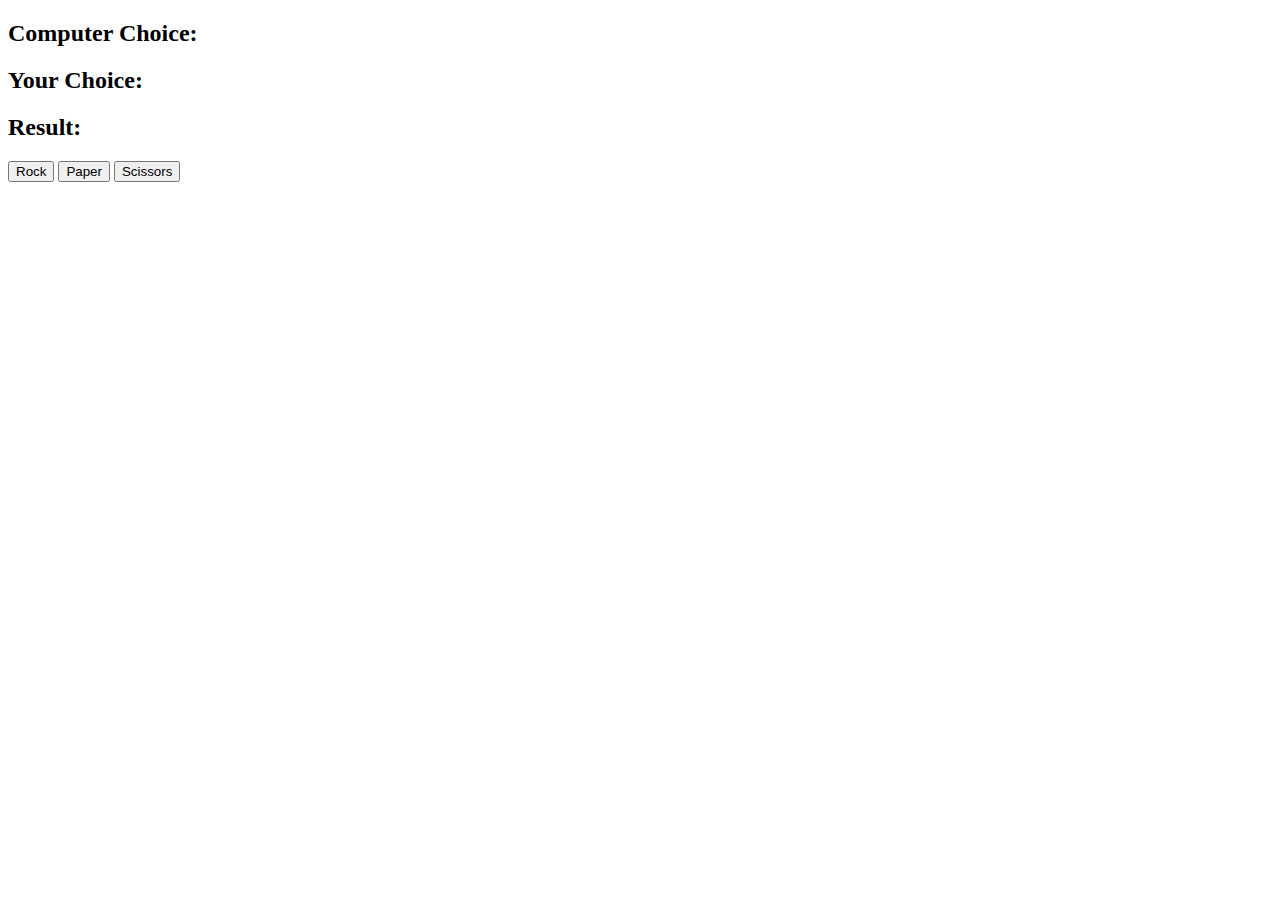
<file: Rock-Paper-scissors/index.html>
<!DOCTYPE html>
<html lang="en">
<head>
    <meta charset="UTF-8">
    <meta http-equiv="X-UA-Compatible" content="IE=edge">
    <meta name="viewport" content="width=device-width, initial-scale=1.0">
    <title>Document</title>
</head>
    <body>
        <h2>Computer Choice:<span  id="computer-id"></span></h2>
        <h2>Your Choice:<span id="user-id"> </span></h2>
        <h2>Result: <span id="result-id"></span></h2>
        
        <button id="rock">Rock</button>
        <button id="paper">Paper</button>
        <button id="scissors">Scissors</button>
        
        <script src="app.js" charset="utf-8"></script> 
    </body>
</html>
</file>
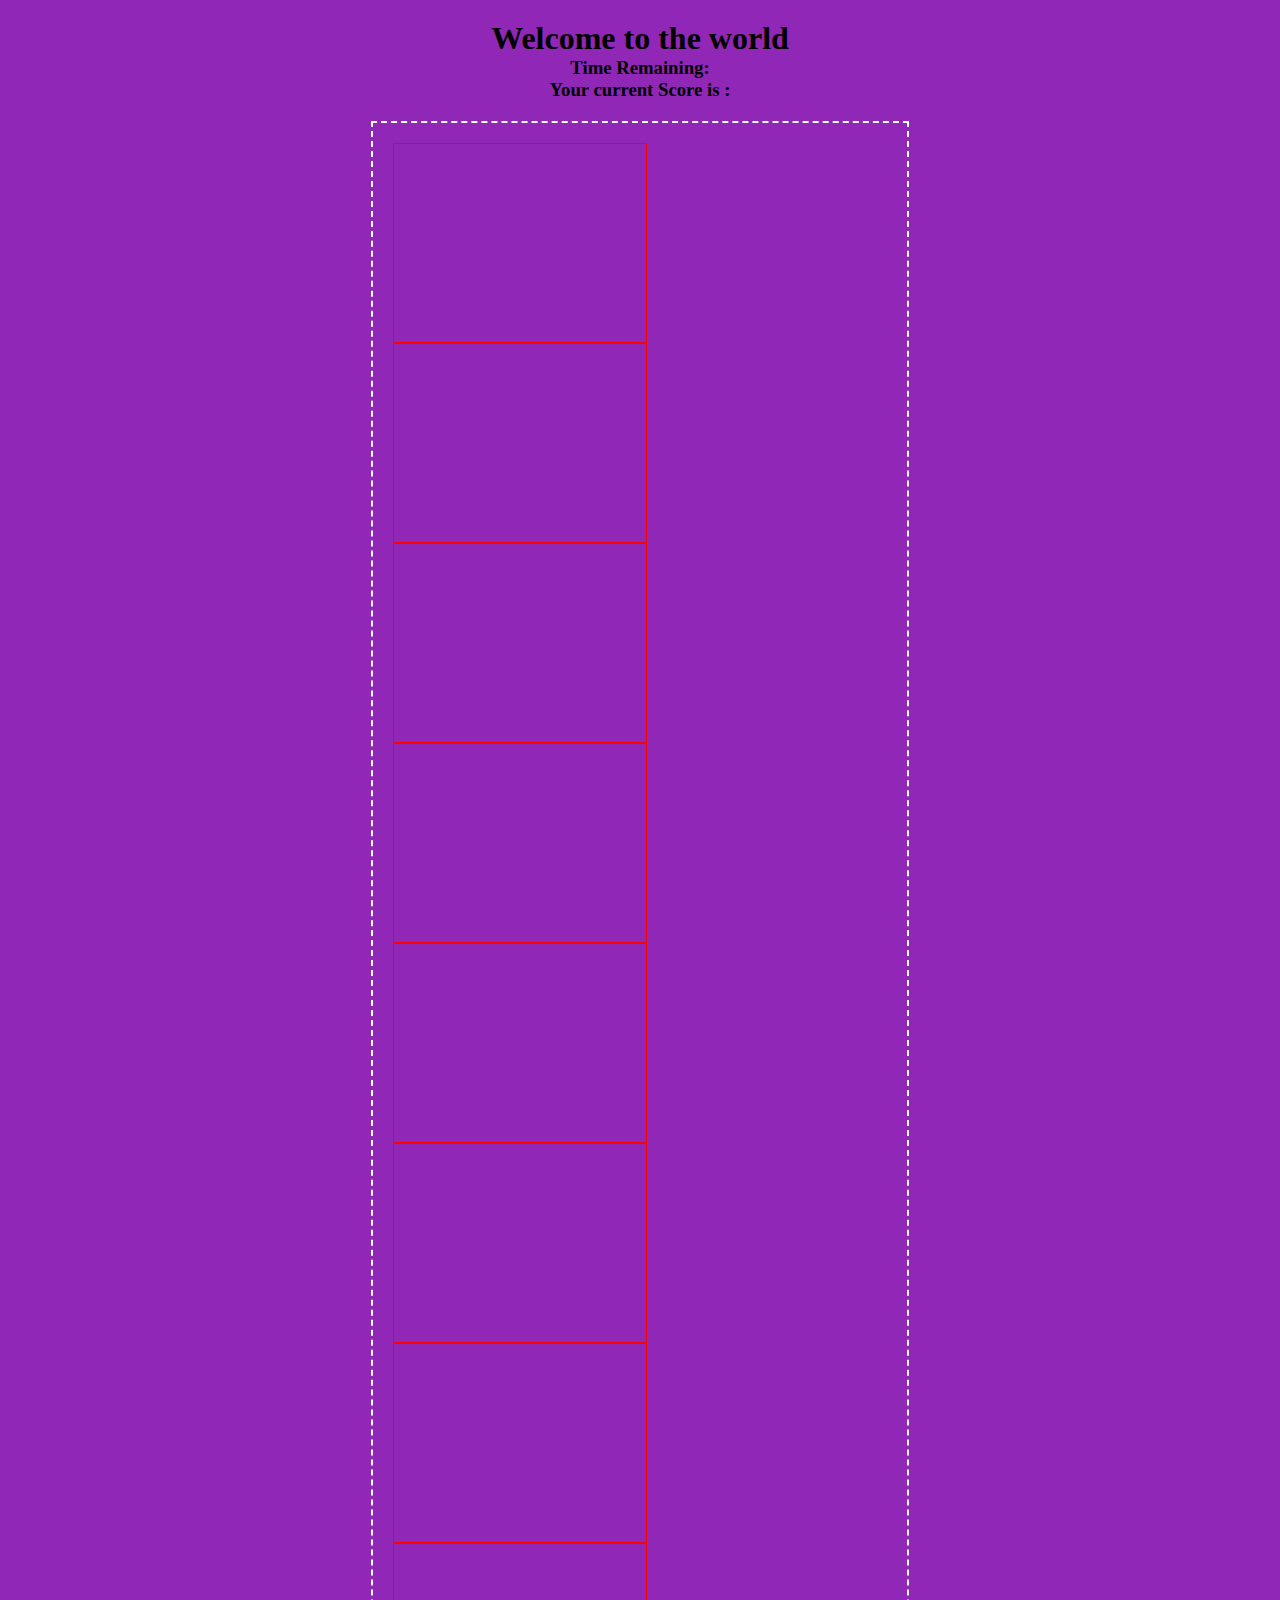
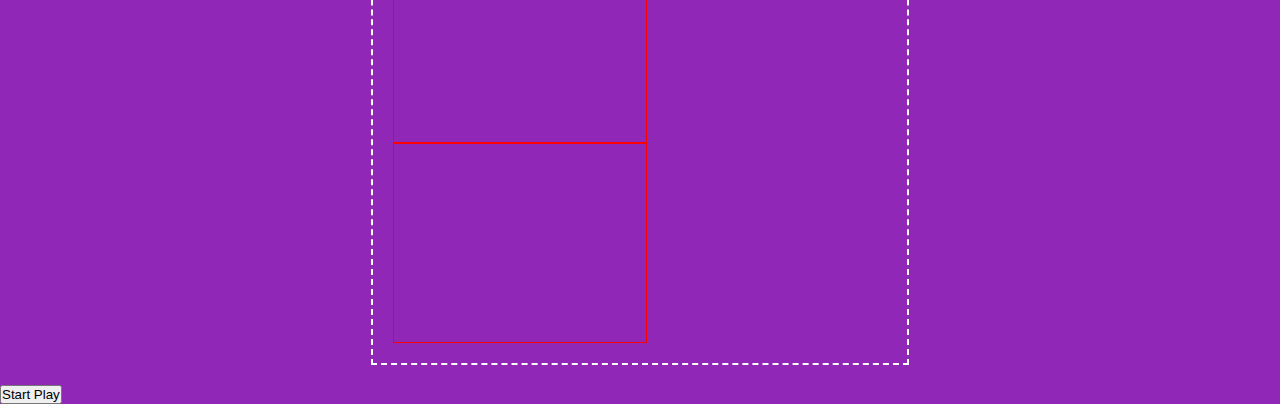
<file: Find-Mocha/mocha.html>
<!DOCTYPE html>
<html lang="en">
  <head>
    <meta charset="UTF-8" />
    <meta http-equiv="X-UA-Compatible" content="IE=edge" />
    <meta name="viewport" content="width=device-width, initial-scale=1.0" />
    <title>Document</title>
    <link rel="stylesheet" href="mocha.css" />
  </head>
  <body>
    <header>
      <h1>Welcome to the world</h1>
      <h3>Time Remaining: <span id="time"></span></h3>
      <h3>Your current Score is :<span id="score"> </span></h3>
    </header>
    <section>
      <div class="grid">
        <div class="square" id="1"></div>
        <div class="square" id="2"></div>
        <div class="square" id="3"></div>
        <div class="square" id="4"></div>
        <div class="square" id="5"></div>
        <div class="square" id="6"></div>
        <div class="square" id="7"></div>
        <div class="square" id="8"></div>
        <div class="square" id="9"></div>
      </div>
      <button>Start Play</button>
    </section>
    <script src="mocha.js"></script>
  </body>
</html>
</file>
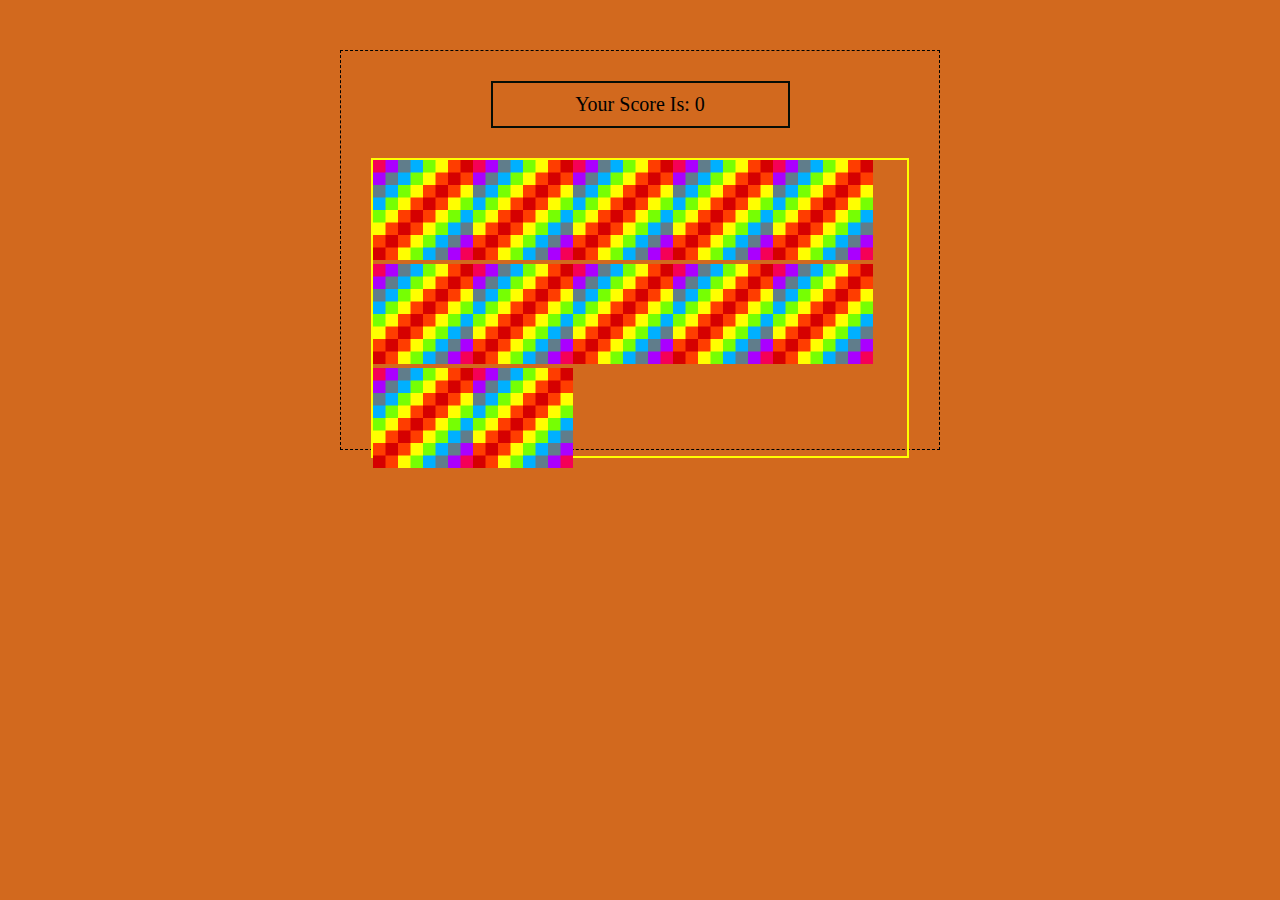
<file: Memory-Game-Update/memory.html>
<!DOCTYPE html>
<html lang="en">
  <head>
    <meta charset="UTF-8" />
    <meta http-equiv="X-UA-Compatible" content="IE=edge" />
    <meta name="viewport" content="width=device-width, initial-scale=1.0" />
    <title>Document</title>
    <link rel="stylesheet" href="memory.css" />
  </head>
  <body>
    <header></header>
    <section class="main">
      <h5>Your Score Is: <span id="result"></span></h5>
      <div class="inside"></div>
    </section>
    <script src="memory.js"></script>
  </body>
</html>
</file>
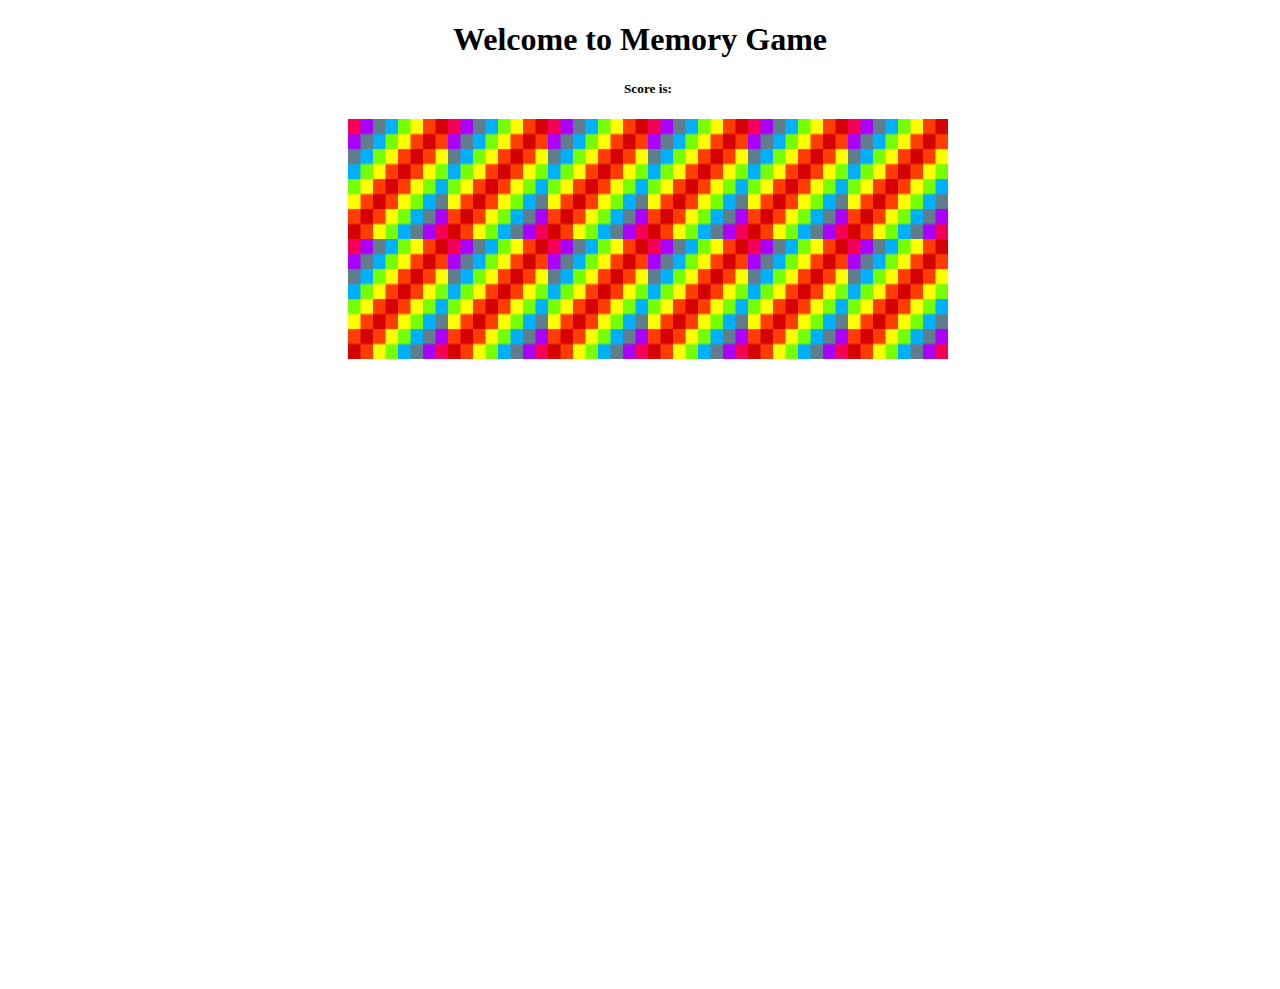
<file: Memory-Game/mind.html>
<!DOCTYPE html>
<html lang="en">
  <head>
    <meta charset="UTF-8" />
    <meta http-equiv="X-UA-Compatible" content="IE=edge" />
    <meta name="viewport" content="width=device-width, initial-scale=1.0" />
    <title>Document</title>
    <link rel="stylesheet" href="mind.css" />
  </head>
  <body>
    <header>
      <h1>Welcome to Memory Game</h1>
    </header>
    <section>
      <h5>Score is: <span id="result"></span></h5>
      <div id="grid"></div>
    </section>
    <script src="mind.js"></script>
  </body>
</html>
</file>
<file: Find-Mocha/mocha.css>
* {
  box-sizing: border-box;
  margin: 0;
  padding: 0;
}

body {
  height: 100vh;
  width: 100vw;
  background-color: rgb(144, 39, 182);
  position: absolute;
}

header {
  text-align: center;
  margin-top: 20px;
  position: relative;
}

.grid {
  border: 2px dashed white;
  min-height: 40%;
  width: 42%;
  margin: 20px auto;
  display: flex;
  flex-wrap: wrap;
  padding: 20px;
}

.square {
  height: 200px;
  width: 254px;
  border: 1px solid red;
}

.mole {
  height: 200px;
  width: 254px;
  background-color: aqua;
}
</file>
<file: Memory-Game-Update/memory.css>
* {
  margin: 0;
  padding: 0;
  box-sizing: border-box;
}

body {
  background-color: chocolate;
  height: 100vh;
  width: 100vw;
  position: absolute;
}

h5 {
  text-align: center;
  border: 2px solid rgb(6, 13, 5);
  padding: 10px;
  width: 50%;
  margin: 30px auto;
  font-size: 20px;
  font-weight: 500;
}

h5:hover {
  transition: 0.1s;
  color: rgb(39, 180, 0);
  cursor: pointer;
}

.main {
  height: 400px;
  width: 600px;
  border: 1px dashed black;
  margin: 0 auto;
  margin-top: 50px;
  position: relative;
}

.inside {
  border: 2px solid yellow;
  width: 90%;
  height: 300px;
  margin: 0 auto;
}
</file>
<file: Memory-Game/mind.css>
section {
  width: 100vw;
  height: 100vh;
}
h1,
h5 {
  text-align: center;
}
#grid {
  height: 240px;
  width: 600px;
  display: flex;
  flex-wrap: wrap;
  margin: 0 auto;
}
</file>
